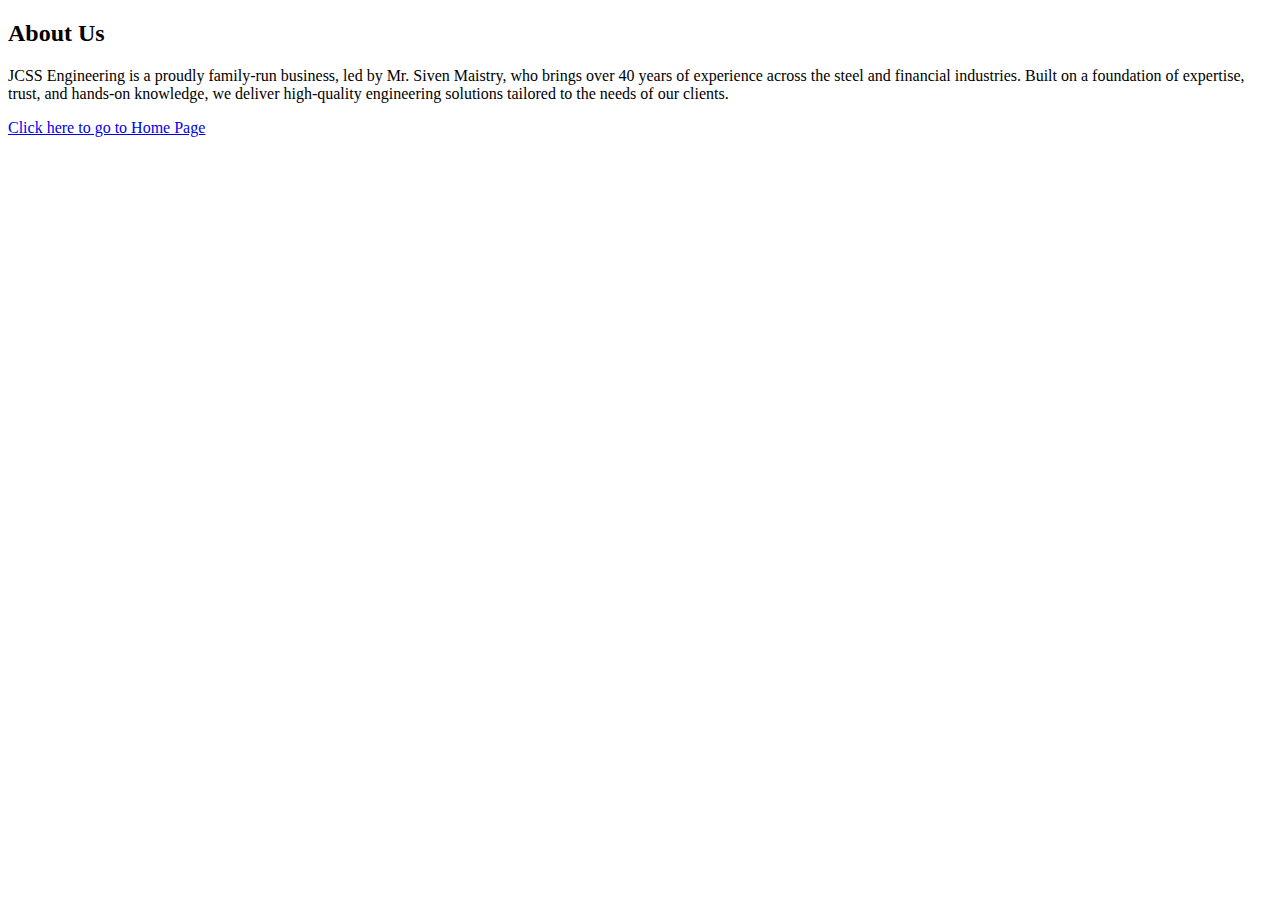
<file: about.html>
<!DOCTYPE html>
<html>
<head>
    <meta charset="UTF-8">
    <title>About Us - JCSS Engineering</title>
</head>
<body>
    <h2>About Us</h2>
    <p>JCSS Engineering is a proudly family-run business, led by Mr. Siven Maistry, who brings over 40 years of experience across the steel and financial industries. Built on a foundation of expertise, trust, and hands-on knowledge, we deliver high-quality engineering solutions tailored to the needs of our clients.</p>
    <a href="index.html">Click here to go to Home Page</a>
</body>
</html>
</file>
